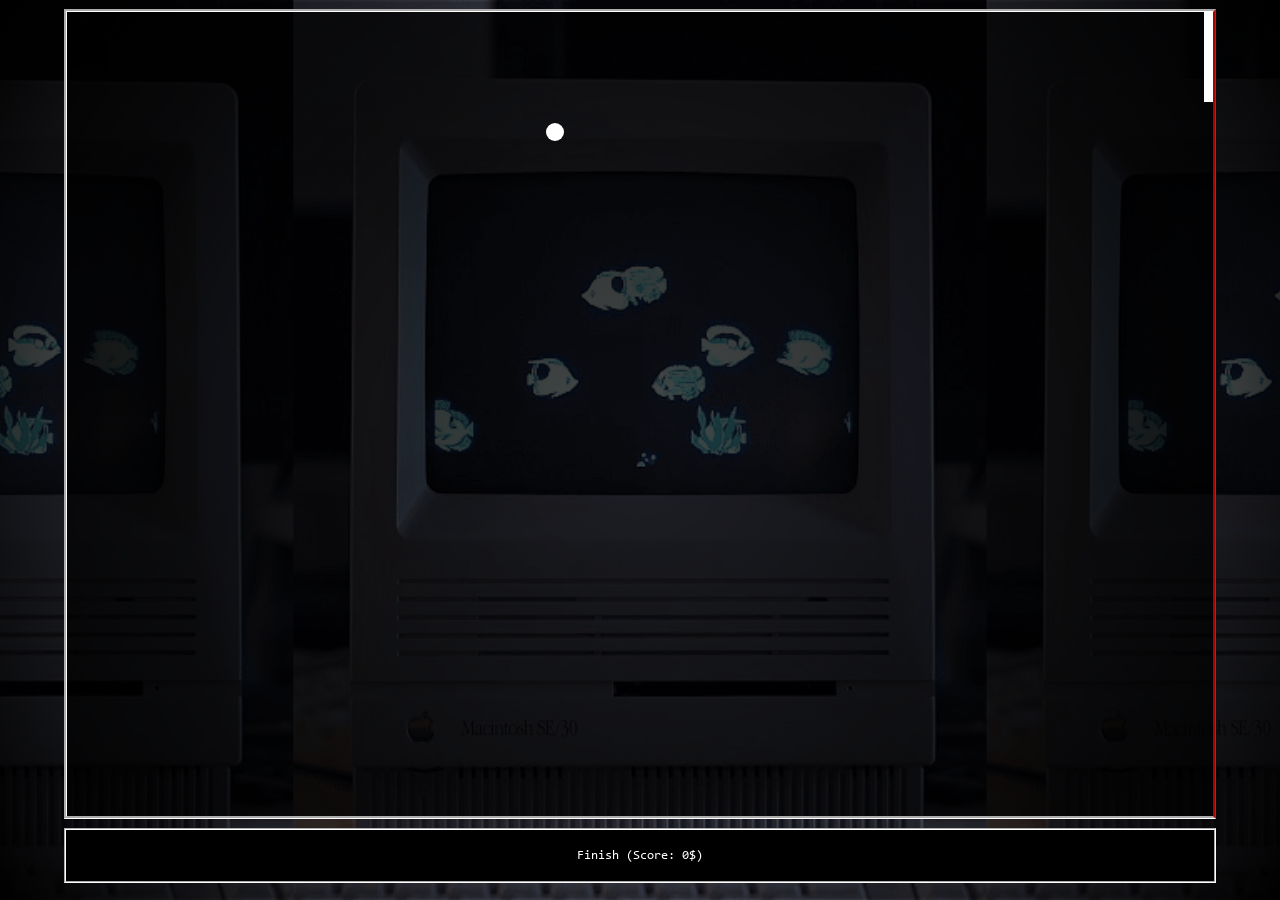
<file: game.html>
<!DOCTYPE html>
    <html lang="en">
    <head>
        <meta charset="UTF-8">
        <meta name="viewport" content="width=device-width, initial-scale=1.0">
        <link rel="stylesheet" href="./styles.css">
        <link rel="icon" href="./spec/icon.png">
        <title>Ping-Pong</title>
        <style>
            body {
                display: flex;
                flex-direction: column;
                padding: 0px;
                height: 100%;
                width: 100%;
            }

            button {
                width: 90%;
            }

            #plate {
                background-color: rgb(255, 255, 255);
                margin: 0vh;
                height: 10vh;
                width: 1vh;
                position: absolute;
                top: 0;
                left: calc(100%-1vh);
            }

            #ball {
                position: absolute;
                top: 50%;
                left: 50%;
                background-color: white;
                width: 2vh;
                height: 2vh;
                color:white;
                border-radius: 1vh;
            }

            #field {
                box-sizing: border-box;
                position: relative;
                top: 0px;
                left: 0px;
                display: flex;
                flex-direction: row-reverse;
                margin: 0px;
                padding: 0px;
                background-color: rgb(0, 0, 0, 0.7);
                font-family: 'Consolas';
                height: 90%;
                width: 90%;
                text-align: center;
                border-style: groove;
                border-color: white red white white;
                
            }
        </style>
    </head>
    <body>
        <div id="field">
            <div id="plate"></div>
            <div id="ball"></div>
        </div>
        <button>Finish (Score: <span>?</span>$)</button>
        <script src="./script.js"></script>
        <script>
            const finish = document.querySelector('button')
            finish.addEventListener('click', function(){window.location.replace('./index.html')})

            const field = document.querySelector('#field');
            const plate = document.querySelector('#plate');
            let ball = document.querySelector('#ball')
            const PLATE_SPEED = 10
            const BALL_SPEED = 10

            document.addEventListener('keydown', function(event) {
                if (event.key == 's' && plate.offsetTop<=parseInt(field.clientHeight)-plate.clientHeight) {
                    plate.style.top = `${plate.offsetTop+PLATE_SPEED}px`
                }
                if (event.key == 'w' && plate.offsetTop>0) {
                    plate.style.top = `${plate.offsetTop-PLATE_SPEED}px`
                }
                console.log(`${ball} ${plate.offsetTop}`)
            })

            function main(){

                let angle = Math.round(Math.random()*360);
                
                function newBall() {
                    let b = document.createElement('div')
                    b.setAttribute('id', 'ball')
                    b.style.top = '50%';
                    b.style.left = '50%';
                    field.appendChild(b);
                    newBallAngle()
                }
                
                function newBallAngle(side=null) {
                    if (side == 'up') {angle = Math.round(Math.random()*180)+180};
                    if (side == 'right') {angle = Math.round(Math.random()*180)+90};
                    if (side == 'left') {Math.round(Math.random()) ? angle = Math.round(Math.random()*90) : angle = 270+Math.round(Math.random()*90)};
                    if (side == 'down') {angle = Math.round(Math.random()*180)}
                    if (side == null) {angle = Math.round(Math.random()*360)}
                };

                function checkCollision() {
                    ball = document.querySelector('#ball')

                    console.log(parseInt(plate.style.top)-parseInt(ball.style.top))
                    if (parseInt(ball.style.top)<=0) {newBallAngle('up')}
                    if (parseInt(ball.style.left)<=0) {newBallAngle('left')}
                    if (parseInt(ball.style.top)>field.clientHeight-ball.clientHeight) {newBallAngle('down')}
                    if (parseInt(ball.style.left) >= field.clientWidth - plate.clientWidth - ball.clientWidth && 
                        parseInt(ball.style.top) + ball.clientHeight >= parseInt(plate.style.top) && 
                        parseInt(ball.style.top) <= parseInt(plate.style.top) + plate.clientHeight) {
                        newBallAngle('right'); 
                        localStorage.setItem('score', parseInt(localStorage.getItem('score'))+1)
                    } else if (parseInt(ball.style.left)>field.clientWidth) {
                        setTimeout(newBall, 300); 
                        field.removeChild(ball);
                    }
                }

                function moveBall() {
                    ball = document.querySelector('#ball')

                    let rad = angle*Math.PI/180
                    let moveX = Math.cos(rad)*BALL_SPEED
                    let moveY = Math.sin(rad)*BALL_SPEED*-1

                    ball.style.top = `${ball.offsetTop+moveY}px`
                    ball.style.left = `${ball.offsetLeft+moveX}px`

                    checkCollision()
                }

                setInterval(moveBall, 20);
                document.field.focus();

            }

            main()

            console.log(`${ball} ${plate.offsetLeft}`)
        </script>
    </body>
    </html>
</file>
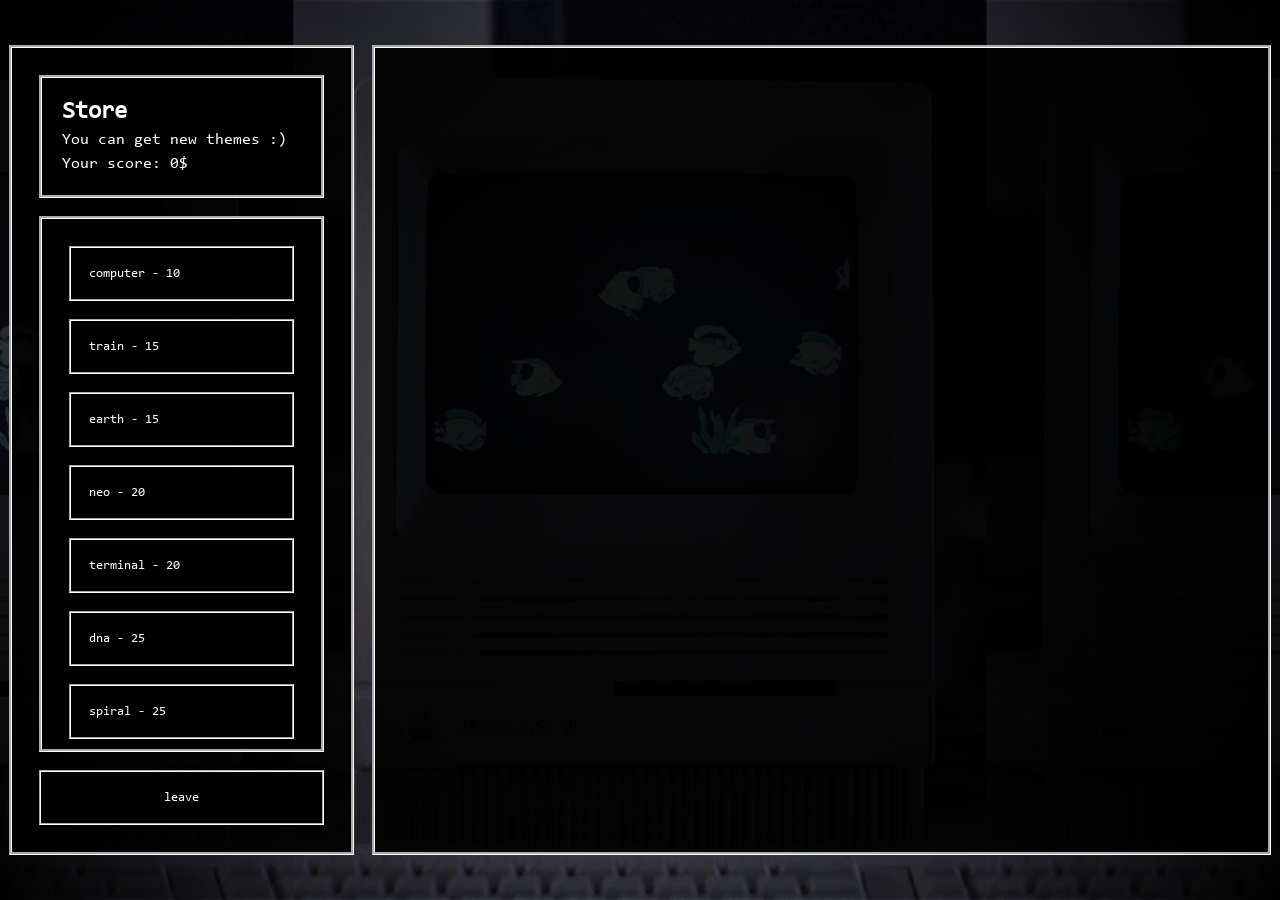
<file: store.html>
<!DOCTYPE html>
<html lang="en">
<head>
    <meta charset="UTF-8">
    <meta name="viewport" content="width=device-width, initial-scale=1.0">
    <link rel="stylesheet" href="./styles.css">
    <link rel="icon" href="./design/icon.png">
    <title>Store</title>
    <style>
        img, #menu:has(*) {
            max-width: 100%;       /* Не шире контейнера */
            max-height: 70%;       /* Не выше 70% контейнера */
            width: auto;           /* Автоматическая ширина для сохранения пропорций */
            height: auto;  
            height: 80%;
            padding: 2vh;
            border-width: 2px;
            border-color: white;
            border-style: groove;
            background-color: rgb(0, 0, 0);
        }
        aside {
            flex-grow: 1;
            height: 90vh;
        }
        #left {width: max(300px, 5vh);}
        main {overflow-y: auto;}
        #right {
            display: flex;
            width: 95vh; 
            align-items: center;
            justify-content: center;
            object-fit: contain;
        }
        section {width: auto;}
        h1, p {margin: 1%; width: 100%;}
        button {text-align: start;}
        #leave {text-align: center;}
        #menu {
            display: flex;
            flex-direction: column;
            justify-content: center;
            padding: 2vh;
        }
        #apply {
            margin: 2vh 0% 0% 0%;
            text-align: center;
        }
    </style> 
</head>
<body>
    <aside id="left">
        <header>
            <h1>Store</h1>
            <p>You can get new themes :)</p>
            <p>Your score: <span>?</span>$</p>
        </header>
        <main></main>
        <button id="leave">leave</button>
    </aside>
    <aside id="right">
    <div id="menu"></div>
    </aside>
    <script src="./script.js"></script>
    <script>
        const leave = document.getElementById('leave')
        const score = localStorage.getItem('score')
        leave.addEventListener('click', function(){window.location.replace('./index.html')})

        async function getPrices() {
            const response = await fetch('./theme/prices.json');
            const prices = await response.json();
            return(prices)
        }

        function getList() {
            const list = localStorage.getItem('list')
            return list
        }

        function menu(targetName, targetPrice) {
            let list = JSON.parse(getList());
            const div = document.querySelector('div#menu')
            

            if (list[targetName]==true) {
                div.innerHTML = `
                <img src="./theme/${targetName}.gif" alt="${targetName}"></img>
                <button id="apply">Apply</button>
                `;
            } else {
                div.innerHTML = `
                <img src="./theme/${targetName}.gif" alt="${targetName}"></img>
                <button id="apply">Buy ${targetPrice}$</button>
                `;
                const btn = document.querySelector('div#menu>button');
                if (targetPrice>parseInt(localStorage.getItem('score'))) {btn.setAttribute('disabled', '')} else {
                    btn.addEventListener('click', function() {
                        localStorage.setItem('score', parseInt(localStorage.getItem('score')-targetPrice))
                        list[targetName] = true;
                        localStorage.setItem('list', JSON.stringify(list))
                        menu(targetName, targetPrice)
                    })
                }
            }

            const btn = document.querySelector('div#menu>button');

            if (btn.textContent == 'Apply') {
                btn.addEventListener('click', function() {
                    localStorage.setItem('theme', targetName)
                })
            }
        }

        function main() {
            getPrices().then(result => {
                const prices = result;
                const list = JSON.parse(getList());

                const main = document.querySelector('main')

                Object.keys(prices).forEach(element => {
                    let button = document.createElement('button')
                    button.textContent = `${element} - ${prices[element]}`
                    button.addEventListener('click', function() {
                        let buttons = document.querySelectorAll('main>button')
                        buttons.forEach(button => {button.classList.remove('selected')})
                        button.classList.toggle('selected')
                        menu(element, prices[element])
                    })
                    main.appendChild(button)
                })
                
                
            });
        }

        main()
        
    </script>
</body>
</html>
</file>
<file: styles.css>
@font-face {
    font-family: 'Consolas';
    src: url('/spec/consolas.ttf') format('truetype');
    font-size: 5vh;
    font-weight: 400;
    font-style: normal;
    font-display: swap;
}
* {font-family: 'Consolas';}

html, body {
    height: 100%;
    margin: 0;
    padding: 0;
    overflow: hidden;
}

header, main, footer, section, aside, article {
    box-sizing: border-box;
    background-color: rgb(0,0,0,0.9);
    color: white;
    border-color: white;
    border-style: groove;

    margin: 1vh;
    padding: 2vh;

    display: flex;
    flex-direction: column;
    align-items: stretch;
    justify-items: center;
}

button {
    box-sizing: border-box;
    background-color: black;
    color: white;
    border-color: white;
    border-style: groove;

    margin: 1vh;
    padding: 2vh;

    text-align: center;
}

button:hover, .selected {
    background-color: white;
    color:black;
    cursor: pointer;
}

button[disabled]:hover {
    background-color: rgb(28, 28, 28);
    color: rgb(205, 205, 205);
}

button[disabled]:active {
    cursor: not-allowed;
}

::-webkit-scrollbar {
    width: 1.5vh;
    height: 1.5vh;
}

::-webkit-scrollbar-track {
    background: black;
    border-color: white;
    border-radius: 0vh;
}

::-webkit-scrollbar-thumb {
    background: gray;
    border-radius: 0px;
}

::-webkit-scrollbar-thumb:hover {
    background: white;
}
</file>
